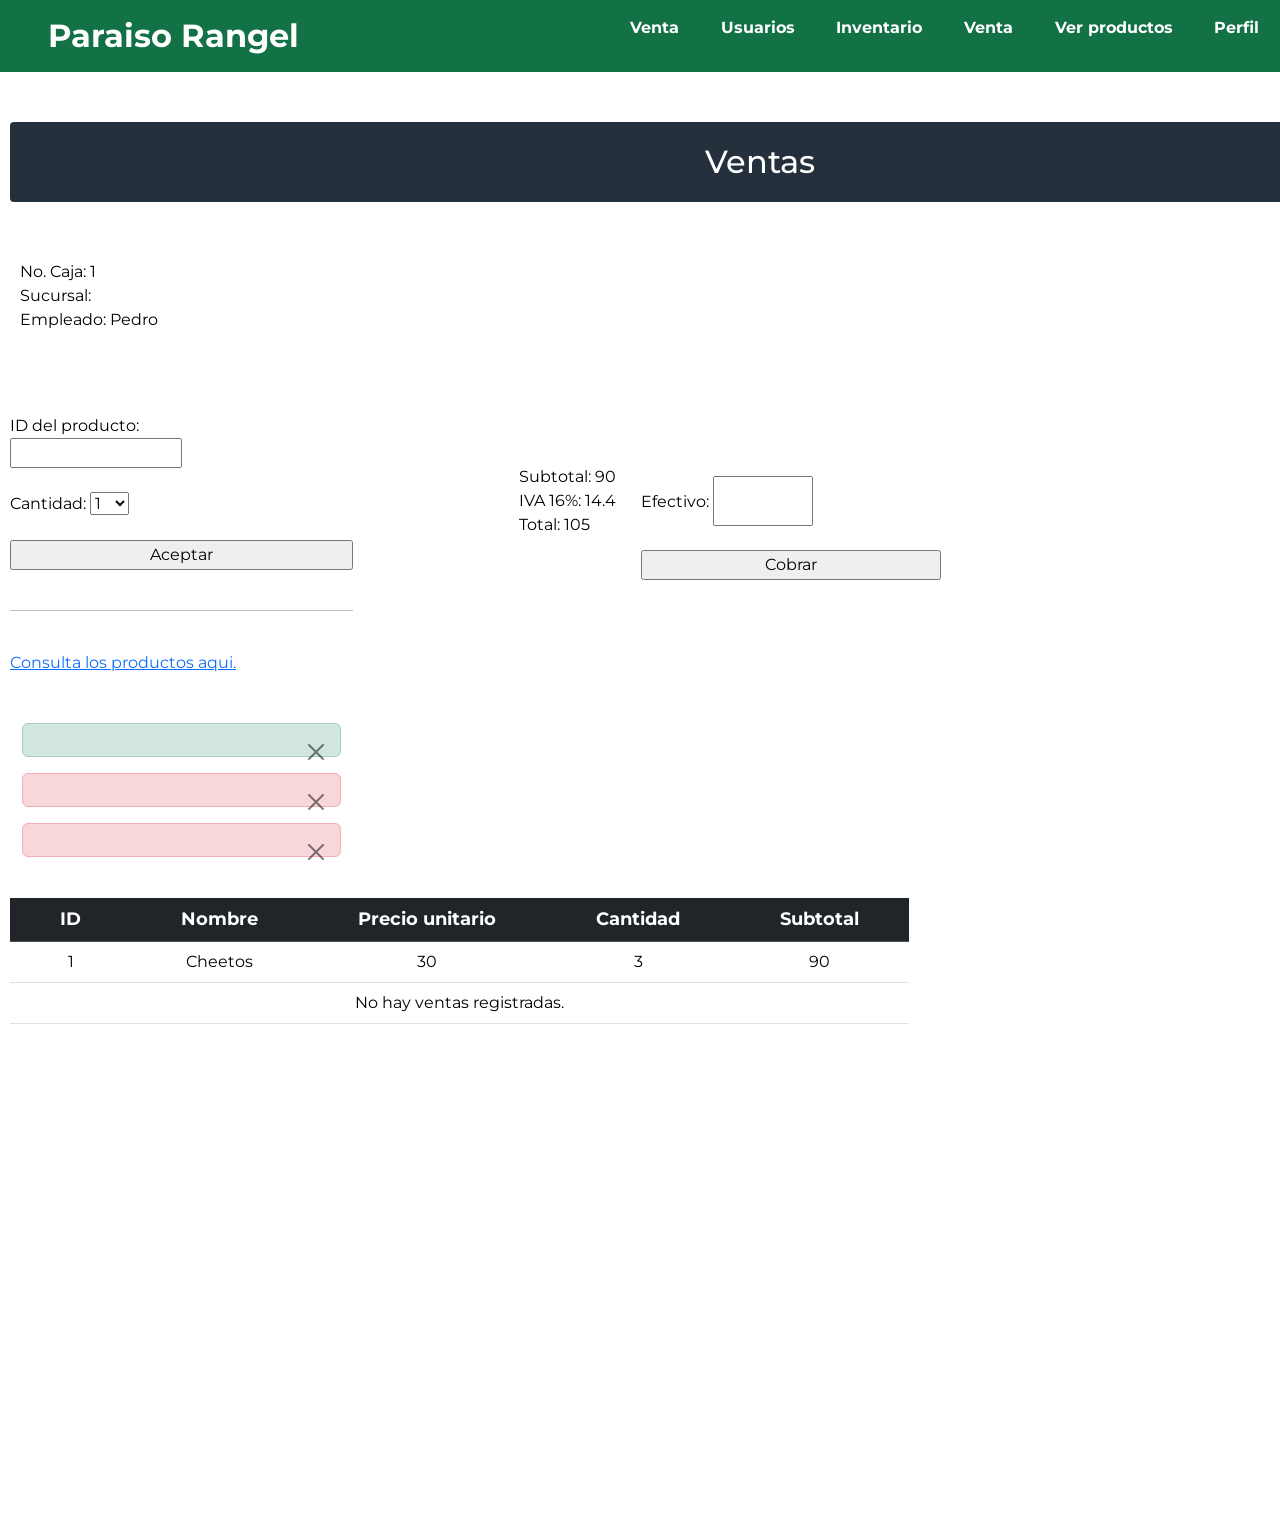
<file: mierpti1a/pos/templates/polls/Ventas.html>
<!DOCTYPE html>
<html lang="es">
    <head>
        <meta charset="UTF-8">
        <meta name="viewport" content="width=device-width, initial-scale=1.0">
        <title>Venta - Rangel</title>
        <link rel="stylesheet" href="css/ventas.css">
        <link href="https://cdn.jsdelivr.net/npm/bootstrap@5.3.3/dist/css/bootstrap.min.css" rel="stylesheet" integrity="sha384-QWTKZyjpPEjISv5WaRU9OFeRpok6YctnYmDr5pNlyT2bRjXh0JMhjY6hW+ALEwIH" crossorigin="anonymous">
        
        <link rel="stylesheet" href="css/menu.css">
        <link rel="stylesheet" href="css/Cruds.css">
        <link rel="preconnect" href="https://fonts.googleapis.com">
        <link rel="preconnect" href="https://fonts.gstatic.com" crossorigin>
        <link href="https://fonts.googleapis.com/css2?family=Montserrat:ital,wght@0,100..900;1,100..900&display=swap" rel="stylesheet">
        
    </head>
    <body>
        <div>
            <nav>
                <ul>
                    <li><a href="#">Paraiso Rangel</a></li>
                </ul>
                <ul>
                    <li><a href="ventas.html">Venta</a>
                        <ul>
                            <li><a href="ventas.html">Realizar venta</a></li>
                            <li><a href="ventasRealizadas.html">Ventas realizadas</a></li>
                        </ul>
                    </li>
                    <li><a href="AdministrarUsuarios.html">Usuarios</a></li>
                    <li><a href="">Inventario</a>
                    <ul>
                        <li><a href="administrarProductos.html">Agregar inventario</a></li>
                        <li><a href="catalogo.html">Ver inventario</a></li>
                    </ul>
                    </li>
                    <li><a href="ventas.html">Venta</a></li>
                    <li><a href="catalogo.html">Ver productos</a></li>
                    <li><a href="">Perfil</a>
                    <ul>
                        <li><a href="">Cerrar sesion</a></li>
                    </ul>
                    </li>
                </ul>
            </nav>
    
            <!-- Información general  -->
    
            <div id="comp">
                <section id="tit">
                    <h2 center>Ventas</h2>
                </section>
                <div id="izq">
                    <section id="Completo">
                        <br>
                        <br>
                        <fieldset id="InfoEmp">
                            <label id="Caja">No. Caja: 1</label>
                            <br>
                            <label id="establecimiento">Sucursal: 
            
                            </label>
                            <br>
                            <label id="Empleado">Empleado: Pedro</label>
                        </fieldset>
                        
                        <br>
                        <br>
                        <br>
                        <form id="formVentas" method="post" action="">
                            <label>ID del producto:</label>
                            <br>
                            <input type="text" id="idProducto" name="idProducto" required>
                            <br>
                            <br>
                            <label>Cantidad: </label> 
                                <select id="cantidad" name="cantidadProducto">
                                    <option value="1" selected>1</option>
                                    <option value="2">2</option>
                                    <option value="3">3</option>
                                    <option value="4">4</option>
                                    <option value="5">5</option>
                                    <option value="6">6</option>
                                    <option value="7">7</option>
                                    <option value="8">8</option>
                                    <option value="9">9</option>
                                    <option value="10">10</option>
                                </select>
                                <br>
                                <br>
                            <input type="submit" value="Aceptar" class="boton">      
                            <br>
                            <br>
                            <hr>
                            <br>
                            <a href="catalogo.html" target="_blank">Consulta los productos aqui.</a>
    
                        </form>
                        <div class="container mt-5">
                                    <div class="alert alert-success alert-dismissible fade show" role="alert">
                                        <button type="button" class="btn-close" data-bs-dismiss="alert" aria-label="Close"></button>
                                    </div>
                                    <div class="alert alert-danger alert-dismissible fade show" role="alert">
                                        <button type="button" class="btn-close" data-bs-dismiss="alert" aria-label="Close"></button>
                                    </div>
                                    <div class="alert alert-danger alert-dismissible fade show" role="alert">
                                        <button type="button" class="btn-close" data-bs-dismiss="alert" aria-label="Close"></button>
                                    </div>
                        </div>
                        <!-- Tabla -->
                    </section>
                    <div id="tabla">
                        <section id="tabla-venta">
                            <table class="table" style="width: 100%; margin: auto; text-align: center;" id="tblVentas">
                                <thead class="table-dark">
                                    <tr>
                                        <th>ID</th>
                                        <th>Nombre</th>
                                        <th>Precio unitario</th>
                                        <th>Cantidad</th>
                                        <th>Subtotal</th>
                                    </tr>
                                </thead>
                                <tbody>
                            
                                        <tr>
                                            <td>1</td>
                                            <td>Cheetos</td>
                                            <td>30</td>
                                            <td>3</td>
                                            <td>90</td>
                                        </tr>
                                    <tr>
                                        <td colspan="6">No hay ventas registradas.</td>
                                    </tr>
                                </tbody>
                            </table>
                        </section>
                    </div>
                                    
    
                </div>
                <section id="ultimo">
                    <section id="totalsec">
                        <div >
                            <fieldset id="total">
                                <label>Subtotal: 90</label>
                                <br>
                                <label>IVA 16%: 14.4</label>
                                <br>
                                <label>Total: <label id="totalGeneral">105</label></label>           
                            </fieldset>
                        </div>
                    </section>
                    
                    <div id="cob">
                        <form id="formTotal">
                            <div>
                                Efectivo:
                                <input type="number" id="txtEfectivo" name="efectivo" required>
                            </div>
                            <br>
                            <div>
                            <input type="submit" value="Cobrar" id="btnCobrar" >
                            </div>
                        </form>
                        
                    </div>
                    
                </section>
            </div>
        </div>
        
    
    <!-- <button type="button" class="btn btn-primary" data-bs-toggle="modal" data-bs-target="#staticBackdrop">
        Cobrar
      </button> -->
      
      <!-- Modal -->
        <div class="modal fade" id="staticBackdrop" data-bs-backdrop="static" data-bs-keyboard="false" tabindex="-1" aria-labelledby="staticBackdropLabel" aria-hidden="true">
            <div class="modal-dialog">
                <form class="modal-content" method="POST" action="" id="formVenta">
                    <div class="modal-header">
                    <h1 class="modal-title fs-5" id="staticBackdropLabel">Finalizar compra</h1>
                    <button type="button" class="btn-close" data-bs-dismiss="modal" aria-label="Close"></button>
                    </div>
                    <div class="modal-body">
                        <div id="contenidoEnd">
                            <div id="datosFinalizar">
                                <div>
                                    <label>Total:</label>
                                    <input type="text" id="txtTotal" name="total">
                                </div>
                                <br>
                                <div>
                                    <label>Efectivo:</label>
                                    <input type="text" id="txtEfectivoFinal" name="efectivo">
                                </div>
                                <br>
                                <div>
                                    <label>Cambio:</label>
                                    <input type="text" id="txtCambio" name="cambio">
                                </div>
                                <br>
                            </div>
                        </div>
                    </div>
                    <div class="modal-footer">
                    <button type="button" class="btn btn-secondary" data-bs-dismiss="modal">Cancelar</button>
                    <button type="submit" class="btn btn-primary">Confirmar compra</button>
                    </div>
                </form>
            </div>
        </div>

        <script src="https://cdn.jsdelivr.net/npm/bootstrap@5.3.3/dist/js/bootstrap.bundle.min.js" integrity="sha384-YvpcrYf0tY3lHB60NNkmXc5s9fDVZLESaAA55NDzOxhy9GkcIdslK1eN7N6jIeHz" crossorigin="anonymous"></script>
        <script src="js/ventas.js"></script>
    </body>
</html>
</file>
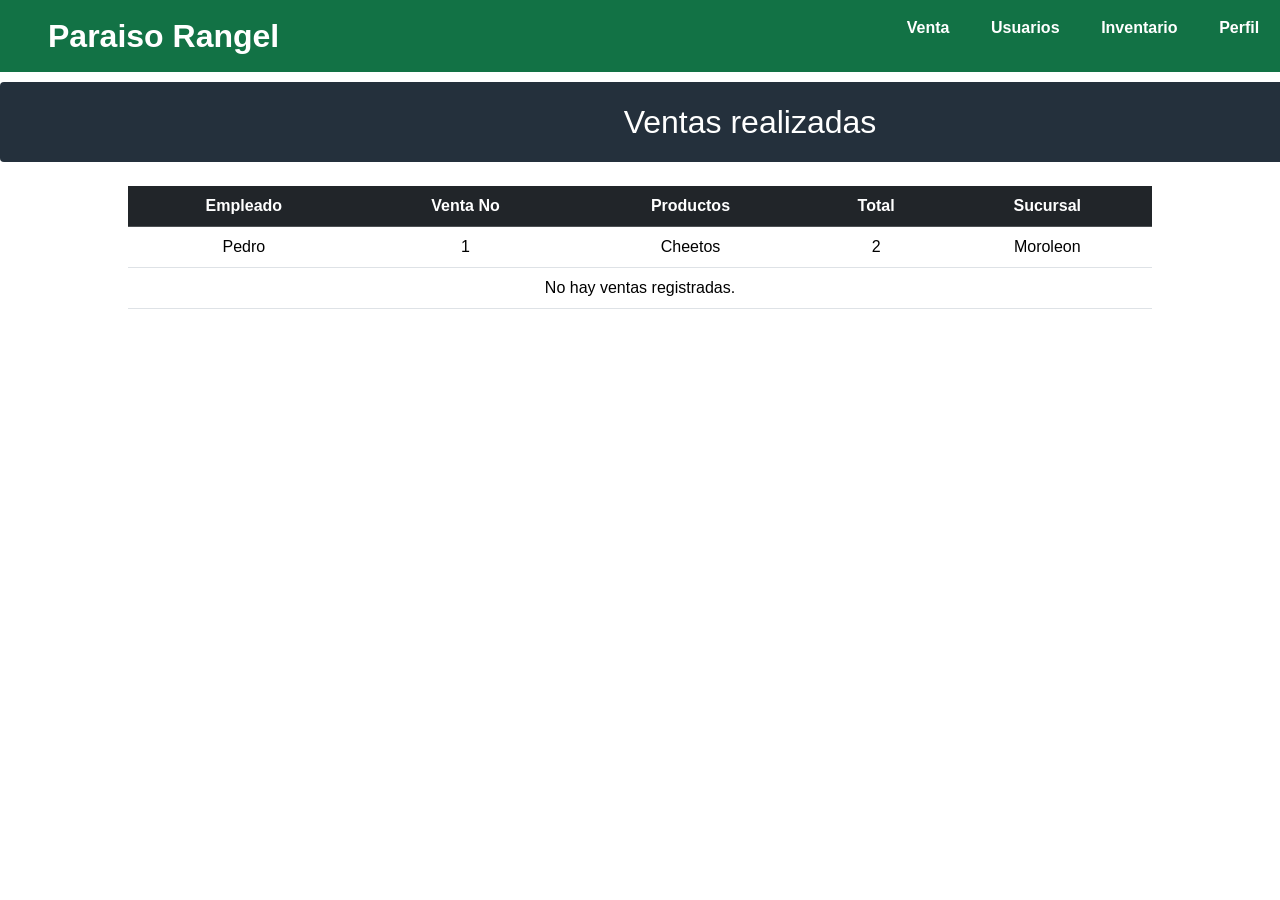
<file: mierpti1a/pos/templates/polls/ventasRealizadas.html>
<!DOCTYPE html>
<html lang="en">
<head>
    <meta charset="UTF-8">
    <meta name="viewport" content="width=device-width, initial-scale=1.0">
    <title>Ventas realizadas</title>
    <link rel="stylesheet" href="css/ventas.css">
    <link href="https://cdn.jsdelivr.net/npm/bootstrap@5.3.3/dist/css/bootstrap.min.css" rel="stylesheet" integrity="sha384-QWTKZyjpPEjISv5WaRU9OFeRpok6YctnYmDr5pNlyT2bRjXh0JMhjY6hW+ALEwIH" crossorigin="anonymous">
    <link rel="stylesheet" href="css/menu.css">
    <link rel="stylesheet" href="css/Cruds.css">
</head>
<body>
    <nav>
        <ul>
            <li><a href="#">Paraiso Rangel</a></li>
        </ul>
        <ul>
        
            
            <li><a href="ventas.html">Venta</a>
                <ul>
                    <li><a href="ventas.html">Realizar venta</a></li>
                    <li><a href="ventasRealizadas.html">Ventas realizadas</a></li>
                </ul>
            </li>
            <li><a href="AdministrarUsuarios.html">Usuarios</a></li>
            <li><a href="">Inventario</a>
                <ul>
                    <li><a href="administrarProductos.html">Agregar inventario</a></li>
                    <li><a href="catalogo.html">Ver inventario</a></li>
                </ul>
            </li>
            <li><a href="">Perfil</a>
                <ul>
                    <li><a href="">Cerrar sesion</a></li>
                </ul>
            </li>
        </ul>
    </nav>
     
    <section id="tit">
        <h2 center>Ventas realizadas</h2>
    </section>



    <br>

    <div id="tablita">
        <table class="table" style="width: 80%; margin: auto; text-align: center;" id="tblVentas">
            <thead class="table-dark">
                <tr>
                    <th>Empleado</th>
                    <th>Venta No</th>
                    <th>Productos</th>
                    <th>Total</th>
                    <th>Sucursal</th>
                </tr>
            </thead>
            <tbody>
                        <tr>
                            <td>Pedro</td>
                            <td>1</td>
                            <td>Cheetos</td>
                            <td>2</td>
                            <td>Moroleon</td>
                        </tr>
                
                    <tr>
                        <td colspan="5">No hay ventas registradas.</td>
                    </tr>
            </tbody>
        </table>
    </div>
</body>
</html>
</file>
<file: mierpti1a/pos/templates/polls/css/ventas.css>
#comp
{
    width: 100%;
    height: 880px;
    background: white; 
    padding: 10px;
    margin: auto;
    margin-top: 30px;
    border-radius: 4px;
    color: Black;
}
#tit
{
    width: 1500px;
    background: #24303c; 
    padding: 1px;
    margin: auto;
    margin-top: 10px;
    border-radius: 4px;
    color: white;
    font-size: 1.5em;
}
#izq
{
    height: 30%;
    display: flex;
    flex-wrap: wrap;
}
#Completo
{
    padding-right: 35px;
    width: 30%;
}
#InfoEmp
{
    padding: 10px;
}

#tabla
{
    height: 650px;
}
#tblVentas
{
    width: 100px;
}
#tabla-venta {
    display: flex;
    justify-content: center;
    width: 100%;
    padding-top: 25px;
    max-height: 550px;
    overflow-y: auto;
    align-items: center;
    text-align: center;
}

#tabla-venta table {
    width: 100%;
    border-collapse: collapse;
}

#tabla-venta thead tr {
    background-color: black;
    color: white;
    font-size: 1.1em;
}

#tabla-venta thead th {
    padding-left: 50px;
    padding-right: 50px;
    text-align: center;
}

#tabla-venta tbody th {
    width: 100px;
}

#tabla-venta tbody tr:nth-child(odd) {
    background-color: #f2f2f2;
    text-align: center;
}

#tabla-venta tbody tr:nth-child(even) {
    background-color: #ccc;
    text-align: center;
}

/* Asegúrate de que todos los td del tbody estén centrados */
#tabla-venta tbody td {
    text-align: center;
}


.boton, #btnCobrar
{
    width: 100%;
}
#txtBuscar
{
    width: auto;
}
#ultimo
{
    display: flex;
    flex-wrap: wrap;
    padding-left: 40%;
    padding-right: 10%
}
#total
{
    padding: 5px;
}
#totalsec
{
    padding-right: 20px;
}
#Efectivo
{
    text-align: center;
    font-weight: 20px;
    width: 300px;
}
#Efectivo div {
    text-align-last: center;
    width: 200px;
}
#txtEfectivo
{
    /*padding-left: 30px;*/
    height: 50px;
    width: 100px;
}
#cob
{
    padding-top: 16px;
    width: 300px;
}

#contenidoEnd
{
    display: flex;
    flex-direction: column;
    justify-content: center;
    height: 50vh;
}

#datosFinalizar
{
    border: 1px solid #000;
    display: flex;
    flex-direction: column;
    align-self: center;
    width: 100%;
    padding: 10px;
}
#datosFinalizar > div
{
    display: flex;
    flex-direction: row;
    justify-content: space-between;
    width: 100%;
    align-self: center;
}
#datosFinalizar > div > label
{
    font-weight: bold;
}

#datosFinalizar > div > input
{
    width: 70%;
}
#btnFinalizar
{
    display: flex;
    flex-direction: row;
    align-self: center;
    justify-content: center;
    background-color: rgb(41, 212, 41);
    font-weight: bold;
    font-size: 1.2em;
    height: 15%;
    border-top: 0;
    cursor: pointer;
}
#btnFinalizar:hover
{
    background-color: rgb(21, 161, 21);
}
</file>
<file: mierpti1a/pos/templates/polls/css/menu.css>
*
{
    padding: 0;
    margin: 0;
    box-sizing: border-box;
    font-family: "Montserrat", sans-serif;
}

nav
{
    display: flex;
    background-color: rgb(18, 114, 69);
    color: #fff;
    font-weight: bold;
    justify-content: space-between;
    align-items: center;
}

nav > ul:first-child > li:first-child a
{
    font-size: 2rem;
    padding: 0.5rem 1rem;
    height: 3rem;
}
nav ul
{
    display: flex;
    list-style: none;
}

nav > ul li > a
{
    background-color: rgb(18, 114, 69);
}

nav > ul li:hover > a
{
    background-color: #489b4c;
}

nav a
{
    display: block;
    padding: 1rem 1.3rem;
    cursor: pointer;
    text-decoration: none;
    color: #ffffff;
}

nav li ul{
    /*Oculta un elemento sin liberar el espacio*/
    /*visibility: hidden;*/
    /*Aplica un nivel de opacidad a un elemento sin liberar el espacio*/
    /*opacity: .25;*/
    /*Oculta un elemento y libera el espacio*/
    display: none;
    position: absolute;
    flex-direction: column;
    box-shadow: 2px 2px 3px 0 rgba(66, 177, 51, 0.5);
}


nav li:hover > ul {
    display:block;
}

nav li ul li {
    position:relative;
}

nav li ul li ul {
    right:-140px;
    top:0px;
}
</file>
<file: mierpti1a/pos/templates/polls/css/Cruds.css>
h2
{
    display: flex;
    justify-content: center;
    margin: 20px;
}
/* Crud Productos */
#tablaProductos
{
    display: flex;
    justify-content: center;
}

#tablaProductos thead tr
{
    background-color: black;
    color: white;
    font-size: 1.1em;
}

#tablaProductos tbody tr:nth-child(odd)
{
    background-color: #f2f2f2; 
}

#tablaProductos tbody tr:nth-child(even)
{
    background-color: #ccc;
}
/* Crud usuarios */
#tablaUsuarios
{
    display: flex;
    justify-content: center;
    width: 100%;
}
#tablaUsuarios thead tr
{
    background-color: black;
    color: white;
    font-size: 1.1em;
    width: 100%;

}

#tablaUsuarios tbody tr:nth-child(odd)
{
    background-color: #f2f2f2; 
}

#tablaUsuarios tbody tr:nth-child(even)
{
    background-color: #ccc;
}
/* Crud Proveedores */
#tablaProveedores
{
    display: flex;
    justify-content: center;
}
#tablaProveedores thead tr
{
    background-color: black;
    color: white;
    font-size: 1.1em;
}

#tablaProveedores tbody tr:nth-child(odd)
{
    background-color: #f2f2f2; 
}

#tablaProveedores tbody tr:nth-child(even)
{
    background-color: #ccc;
}
/* ----------------------------- */

/*table
{
    border: 0;
    width: 90%;
    height: 70vh;
    margin: 0;
    padding: 0;
}*/

img
{
    width: 50px;
    cursor: pointer;
    padding: 10px;
}

/*tbody tr > td:nth-child(6) > div
{
    display: flex;
    flex-direction: row;
    justify-content: space-around;
}*/
#agregar
{
    width: 95%;
    display: flex;
    flex-direction: row;
    justify-content: end;
    margin-top: 10px;
}
/*form
{
    background-color: rgb(179, 176, 176);
    border-radius: 10px;
    display: flex;
    flex-direction: column;
    height: 50vh;
    align-items: center;
    justify-content: center;
}
form div
{
    width: 50%;
    display: flex;
    flex-direction: row;
    justify-content: space-between;
    padding: 10px;
}
form div label
{
    font-size: 20px;
}
form div button
{
    width: 50%;
    height: 6vh;
    cursor: pointer;
}*/
button[type="submit"]
{
    background-color: rgb(100, 231, 100);
    border: 0;
}
button[type="submit"]:hover
{
    background-color: rgb(73, 163, 73);
}
/*button[type="button"]
{
    background-color: rgb(248, 96, 96);
    border: 0;
}
button[type="button"]:hover
{
    background-color: rgb(182, 72, 72);
    border: 0;
}*/
input, textarea
{
    width: 50%;
    height: 30px;
}
#btnPedir, .btnRecibido, .btnAddDetalles
{
    width: 90%;
    justify-content: center;
}
/* #btnRecibido
{
    width: 90%;
    justify-content: center;
}
 #btnAddDetalles
{
    width: 90%;
    justify-content: center;
} */

#contenidoEnd
{
    display: flex;
    flex-direction: column;
    justify-content: center;
    height: 50vh;
    width: 100%;
}
#superiorTitulo
{
    border: 1px solid #000;
    border-bottom: 0;
    display:flex;
    flex-direction: row;
    padding: 10px;
    width: 50%;
    align-self: center;
}
#superiorTitulo > img
{
    width: 10%;
}
#datosFinalizar
{
    border: 1px solid #000;
    display: flex;
    flex-direction: column;
    align-self: center;
    width: 100%;
    padding: 10px;
}
#datosFinalizar > div
{
    display: flex;
    flex-direction: row;
    justify-content: space-between;
    width: 100%;
    align-self: center;
}
#datosFinalizar > div > label
{
    font-weight: bold;
}

#datosFinalizar > div > input
{
    width: 70%;
}
#btnModificar
{
    background-color: green;
    color: white;
    margin-right: 10px;
}
#btnCancelar
{
    background-color: red;
    color: white;
}
#Roles, #descripcion, #correo
{
    width: 70%;
}
#filtrar
{
    text-align: center;
    font-size: 1.3em;
    font-weight: 900;
}

form.validado input:invalid, .novalido{
    border-color: red;
}

form.validado input:valid, .valido{
    border-color: green;
}

form.validado input:invalid + div,
.novalido + div{
    display: block;
    color: red;
}

form.validado input:valid + div,
.valido + div{
    display: none;
}
</file>
